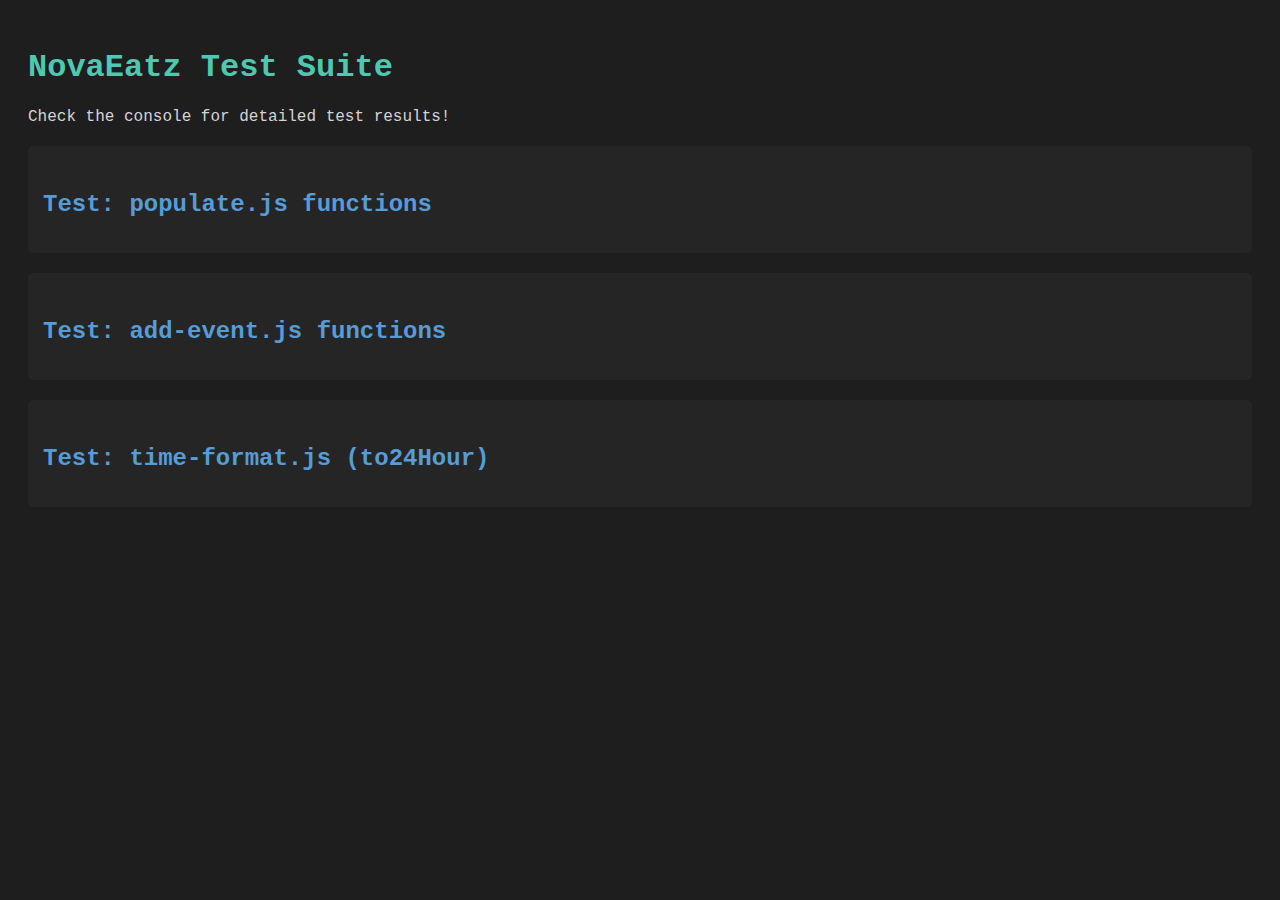
<file: unit_tests/test-all.html>
<!DOCTYPE html>
<html>
<head>
    <title>Run All Tests</title>
    <style>
        body {
            font-family: 'Courier New', monospace;
            padding: 20px;
            background-color: #1e1e1e;
            color: #d4d4d4;
        }
        h1 {
            color: #4ec9b0;
        }
        h2 {
            color: #569cd6;
            margin-top: 30px;
        }
        .test-section {
            margin: 20px 0;
            padding: 15px;
            background-color: #252526;
            border-radius: 5px;
        }
    </style>
</head>
<body>
    <h1>NovaEatz Test Suite</h1>
    <p>Check the console for detailed test results!</p>
    
    <div class="test-section">
        <h2>Test: populate.js functions</h2>
        <script src="test-populate.js"></script>
    </div>
    
    <div class="test-section">
        <h2>Test: add-event.js functions</h2>
        <script src="test-add-event.js"></script>
    </div>
    
    <div class="test-section">
        <h2>Test: time-format.js (to24Hour)</h2>
        <script src="test-to24Hour.js"></script>
    </div>
</body>
</html>
</file>
